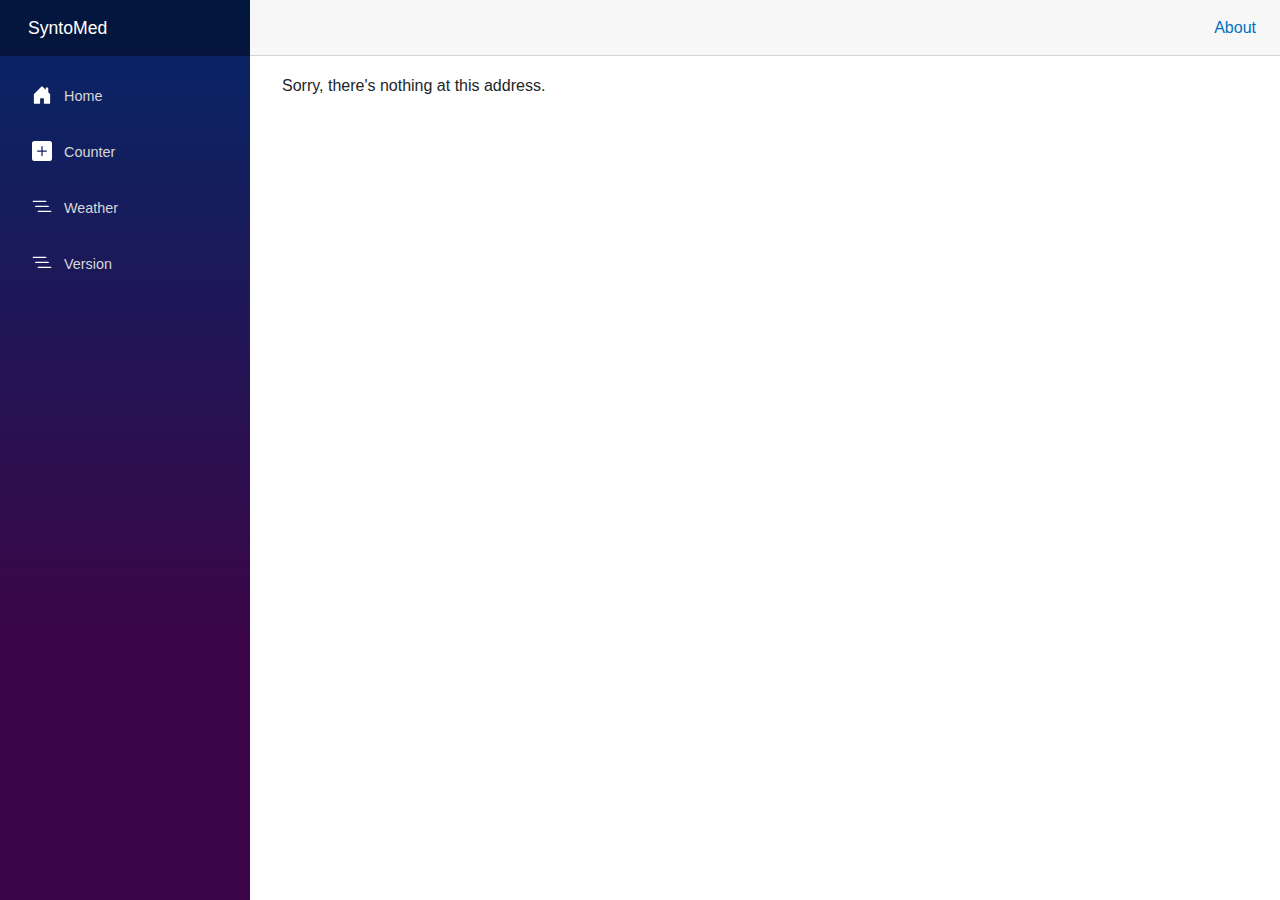
<file: newProjectPwa/wwwroot/index.html>
<!DOCTYPE html>
<html lang="en">

<head>
    <meta charset="utf-8" />
    <meta name="viewport" content="width=device-width, initial-scale=1.0" />
    <meta http-equiv="Permissions-Policy" content="interest-cohort=()">

    <title>newProjectPwa</title>
    <base href="/" /> <!-- Update this if your app is hosted in a subdirectory -->
    <!-- CSS -->
    <link rel="stylesheet" href="css/bootstrap/bootstrap.min.css" />
    <link rel="stylesheet" href="css/app.css" />
    <link href="newProjectPwa.styles.css" rel="stylesheet" />

    <!-- Icons and Manifest -->
    <link rel="icon" type="image/png" href="favicon 32.png" />
    <link rel="apple-touch-icon" sizes="512x512" href="icon-512.png" />
    <link rel="apple-touch-icon" sizes="192x192" href="icon-192.png" />
    <link href="manifest.webmanifest" rel="manifest" />

    <!-- Loading Indicators -->
    <style>
        .loading-progress {
            position: fixed;
            top: 50%;
            left: 50%;
            transform: translate(-50%, -50%);
        }

        .loading-progress-text {
            position: fixed;
            top: 60%;
            left: 50%;
            transform: translateX(-50%);
            text-align: center;
            font-weight: bold;
            color: #333;
        }
    </style>

</head>

<body>
    <div id="app">
        <svg class="loading-progress" viewBox="0 0 100 100">
            <circle cx="50" cy="50" r="40" stroke="#333" stroke-width="5" fill="none" />
        </svg>
        <div class="loading-progress-text">Loading...</div>
    </div>

    <div id="blazor-error-ui" style="display: none;">
        An unhandled error has occurred.
        <a href="" class="reload">Reload</a>
        <a class="dismiss">🗙</a>
    </div>

    <!-- JavaScript -->
    <!-- Single Page Apps for GitHub Pages -->
    <script>
        (function (l) {
            if (l.search) {
                var q = {};
                l.search.slice(1).split('&').forEach(function (v) {
                    var a = v.split('=');
                    q[a[0]] = a.slice(1).join('=').replace(/~and~/g, '&');
                });
                if (q.p !== undefined) {
                    window.history.replaceState(null, null,
                        l.pathname.slice(0, -1) + (q.p || '') +
                        (q.q ? ('?' + q.q) : '') +
                        l.hash
                    );
                }
            }
        }(window.location));
    </script>
    <!-- End Single Page Apps for GitHub Pages -->
    <!-- WebAssembly and Blazor -->
    <script src="_framework/blazor.webassembly.js"></script>
    <script>navigator.serviceWorker.register('service-worker.js');</script>
    <script src="sw-registrator.js"></script>

    <!-- Additional JavaScript -->
    <script>
        // Optional: Add custom JavaScript here as needed
        document.addEventListener('touchstart', function (event) {
            if (event.touches.length > 1) {
                event.preventDefault();
            }
        }, { passive: false });
    </script>
</body>

</html>
</file>
<file: newProjectPwa/wwwroot/css/app.css>
html, body {
    font-family: 'Helvetica Neue', Helvetica, Arial, sans-serif;
}

h1:focus {
    outline: none;
}

a, .btn-link {
    color: #0071c1;
}

.btn-primary {
    color: #fff;
    background-color: #1b6ec2;
    border-color: #1861ac;
}

.btn:focus, .btn:active:focus, .btn-link.nav-link:focus, .form-control:focus, .form-check-input:focus {
  box-shadow: 0 0 0 0.1rem white, 0 0 0 0.25rem #258cfb;
}

.content {
    padding-top: 1.1rem;
}

.valid.modified:not([type=checkbox]) {
    outline: 1px solid #26b050;
}

.invalid {
    outline: 1px solid red;
}

.validation-message {
    color: red;
}

#blazor-error-ui {
    background: lightyellow;
    bottom: 0;
    box-shadow: 0 -1px 2px rgba(0, 0, 0, 0.2);
    display: none;
    left: 0;
    padding: 0.6rem 1.25rem 0.7rem 1.25rem;
    position: fixed;
    width: 100%;
    z-index: 1000;
}

    #blazor-error-ui .dismiss {
        cursor: pointer;
        position: absolute;
        right: 0.75rem;
        top: 0.5rem;
    }

.blazor-error-boundary {
    background: url([data-uri]) no-repeat 1rem/1.8rem, #b32121;
    padding: 1rem 1rem 1rem 3.7rem;
    color: white;
}

    .blazor-error-boundary::after {
        content: "An error has occurred."
    }

.loading-progress {
    position: relative;
    display: block;
    width: 8rem;
    height: 8rem;
    margin: 20vh auto 1rem auto;
}

    .loading-progress circle {
        fill: none;
        stroke: #e0e0e0;
        stroke-width: 0.6rem;
        transform-origin: 50% 50%;
        transform: rotate(-90deg);
    }

        .loading-progress circle:last-child {
            stroke: #1b6ec2;
            stroke-dasharray: calc(3.141 * var(--blazor-load-percentage, 0%) * 0.8), 500%;
            transition: stroke-dasharray 0.05s ease-in-out;
        }

.loading-progress-text {
    position: absolute;
    text-align: center;
    font-weight: bold;
    inset: calc(20vh + 3.25rem) 0 auto 0.2rem;
}

    .loading-progress-text:after {
        content: var(--blazor-load-percentage-text, "Loading");
    }

code {
    color: #c02d76;
}
</file>
